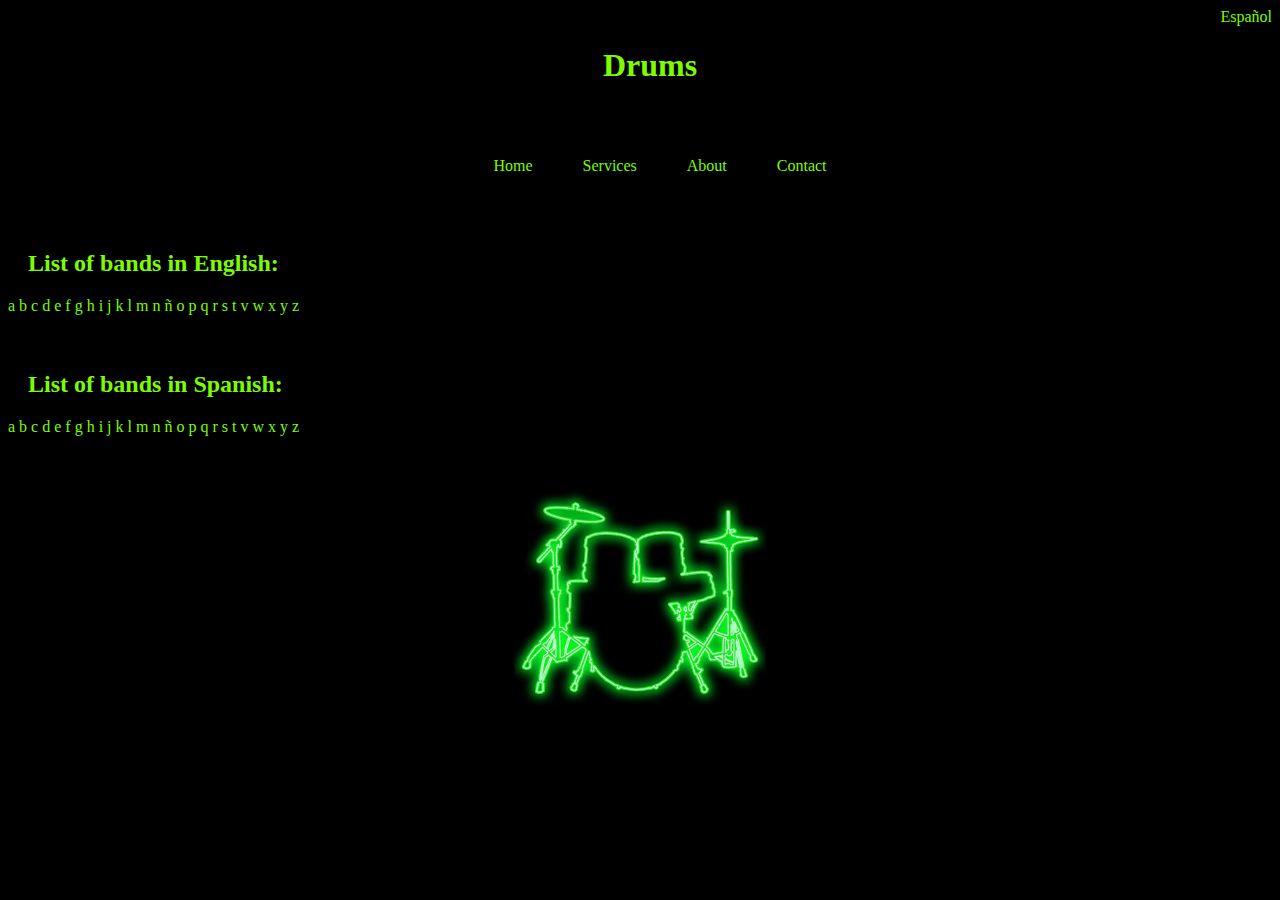
<file: Ingles/index.html>
<!DOCTYPE html>
<html lang="en">

<head>
    <meta charset="UTF-8">
    <meta name="viewport" content="width=device-width, initial-scale=1.0">
    <link rel="stylesheet" href="/Ingles/css/mystyle.css">
    <title>Drums</title>
</head>

<body>

    <div style="text-align:right">
        <a href="/index.html">Español</a>
    </div>

    <h1>Drums</h1>

    <nav>
        <ul>
            <li><a href="/Ingles/index.html">Home</a></li>
            <li class="dropdown">
                <a href="#">Services</a>
                <ul class="dropdown-content">
                    <li><a href="#">Classes</a></li>
                    <li><a href="#">Sheet music orders</a></li>

                </ul>
            </li>
            <li><a href="#">About</a></li>
            <li><a href="#">Contact</a></li>
        </ul>
    </nav>


    <h2>List of bands in English:</h2>


    <div class="menu">
        <a href="#a">a</a>
        <a href="#b">b</a>
        <a href="#c">c</a>
        <a href="#d">d</a>
        <a href="#e">e</a>
        <a href="#f">f</a>
        <a href="#g">g</a>
        <a href="#h">h</a>
        <a href="#i">i</a>
        <a href="#j">j</a>
        <a href="#k">k</a>
        <a href="#l">l</a>
        <a href="#m">m</a>
        <a href="#n">n</a>
        <a href="#ñ">ñ</a>
        <a href="#o">o</a>
        <a href="#p">p</a>
        <a href="#q">q</a>
        <a href="/Ingles/R/r.html">r</a>
        <a href="#s">s</a>
        <a href="#t">t</a>
        <a href="#v">v</a>
        <a href="#w">w</a>
        <a href="#x">x</a>
        <a href="#y">y</a>
        <a href="#z">z</a>
    </div>

    <br>
    <br>

    <h2>List of bands in Spanish:</h2>


    <div class="menu">
        <a href="#a">a</a>
        <a href="#b">b</a>
        <a href="#c">c</a>
        <a href="#d">d</a>
        <a href="#e">e</a>
        <a href="#f">f</a>
        <a href="#g">g</a>
        <a href="#h">h</a>
        <a href="#i">i</a>
        <a href="#j">j</a>
        <a href="#k">k</a>
        <a href="#l">l</a>
        <a href="#m">m</a>
        <a href="#n">n</a>
        <a href="#ñ">ñ</a>
        <a href="#o">o</a>
        <a href="#p">p</a>
        <a href="#q">q</a>
        <a href="#r">r</a>
        <a href="#s">s</a>
        <a href="#t">t</a>
        <a href="#v">v</a>
        <a href="#w">w</a>
        <a href="#x">x</a>
        <a href="#y">y</a>
        <a href="#z">z</a>
    </div>
    <br>
    <br>
    <img src="/img/drums.jpg" alt="Drums" style="display: block;width: 20%;margin: auto;">


</body>

</html>
</file>
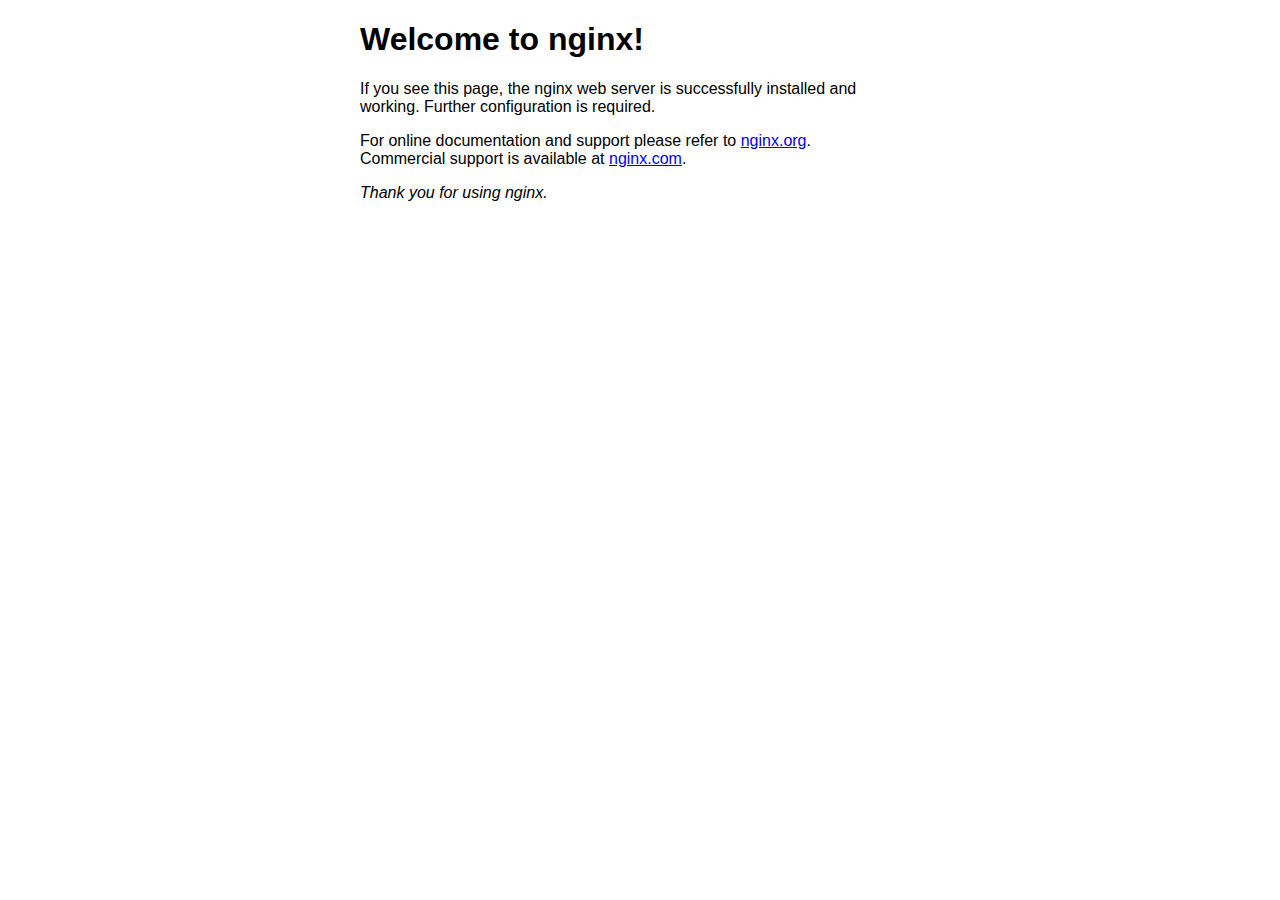
<file: .old/index.nginx-debian.html>
<!DOCTYPE html>
<html>
<head>
<title>Welcome to nginx!</title>
<style>
html { color-scheme: light dark; }
body { width: 35em; margin: 0 auto;
font-family: Tahoma, Verdana, Arial, sans-serif; }
</style>
</head>
<body>
<h1>Welcome to nginx!</h1>
<p>If you see this page, the nginx web server is successfully installed and
working. Further configuration is required.</p>

<p>For online documentation and support please refer to
<a href="http://nginx.org/">nginx.org</a>.<br/>
Commercial support is available at
<a href="http://nginx.com/">nginx.com</a>.</p>

<p><em>Thank you for using nginx.</em></p>
</body>
</html>
</file>
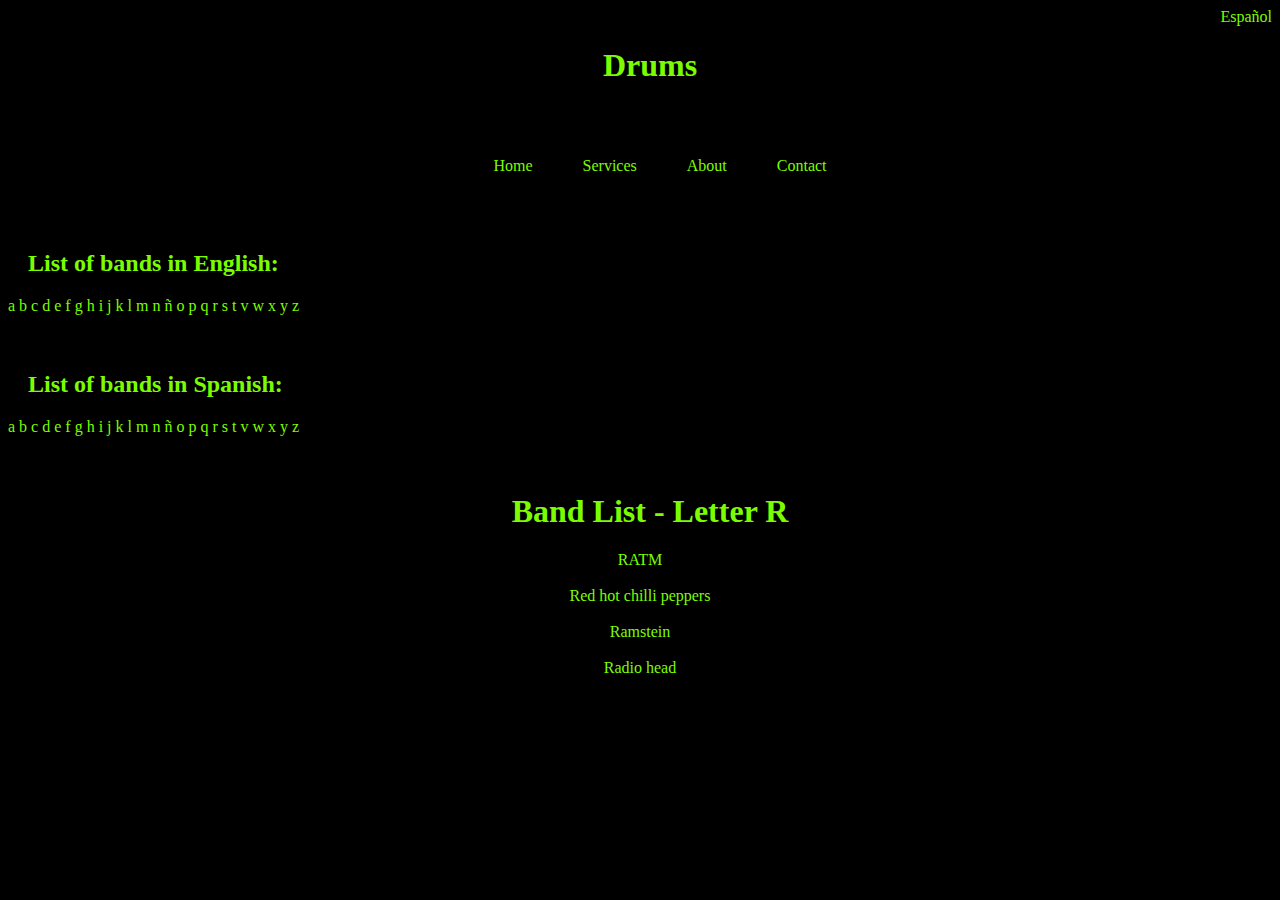
<file: Ingles/R/r.html>
<!DOCTYPE html>
<html lang="en">

<head>
    <meta charset="UTF-8">
    <meta name="viewport" content="width=device-width, initial-scale=1.0">
    <link rel="stylesheet" href="/R/css/mystyle.css">
    <title>Drums</title>
</head>

<body>

    <div style="text-align:right">
        <a href="/index.html">Español</a>
    </div>

    <h1>Drums</h1>

    <nav>
        <ul>
            <li><a href="/index.html">Home</a></li>
            <li class="dropdown">
                <a href="#">Services</a>
                <ul class="dropdown-content">
                    <li><a href="#">Classes</a></li>
                    <li><a href="#">Sheet music order</a></li>

                </ul>
            </li>
            <li><a href="#">About</a></li>
            <li><a href="#">Contact</a></li>
        </ul>
    </nav>



    <h2>List of bands in English:</h2>


    <div class="menu">
        <a href="#a">a</a>
        <a href="#b">b</a>
        <a href="#c">c</a>
        <a href="#d">d</a>
        <a href="#e">e</a>
        <a href="#f">f</a>
        <a href="#g">g</a>
        <a href="#h">h</a>
        <a href="#i">i</a>
        <a href="#j">j</a>
        <a href="#k">k</a>
        <a href="#l">l</a>
        <a href="#m">m</a>
        <a href="#n">n</a>
        <a href="#ñ">ñ</a>
        <a href="#o">o</a>
        <a href="#p">p</a>
        <a href="#q">q</a>
        <a href="#r">r</a>
        <a href="#s">s</a>
        <a href="#t">t</a>
        <a href="#v">v</a>
        <a href="#w">w</a>
        <a href="#x">x</a>
        <a href="#y">y</a>
        <a href="#z">z</a>
    </div>

    <br>
    <br>

    <h2>List of bands in Spanish:</h2>


    <div class="menu">
        <a href="#a">a</a>
        <a href="#b">b</a>
        <a href="#c">c</a>
        <a href="#d">d</a>
        <a href="#e">e</a>
        <a href="#f">f</a>
        <a href="#g">g</a>
        <a href="#h">h</a>
        <a href="#i">i</a>
        <a href="#j">j</a>
        <a href="#k">k</a>
        <a href="#l">l</a>
        <a href="#m">m</a>
        <a href="#n">n</a>
        <a href="#ñ">ñ</a>
        <a href="#o">o</a>
        <a href="#p">p</a>
        <a href="#q">q</a>
        <a href="#r">r</a>
        <a href="#s">s</a>
        <a href="#t">t</a>
        <a href="#v">v</a>
        <a href="#w">w</a>
        <a href="#x">x</a>
        <a href="#y">y</a>
        <a href="#z">z</a>
    </div>

    <br>
    <br>
    <h1>Band List - Letter R</h1>
    <div>
        <a href="/R/RATM/ratm.html" style="text-align:center; display: inline-block; width: 100%;">RATM</a>
    </div>
    <br>
    <div>
        <a href="#" style="text-align:center; display: inline-block; width: 100%;">Red hot chilli peppers</a>
    </div>
    <br>
    <div>
        <a href="#" style="text-align:center; display: inline-block; width: 100%;">Ramstein</a>
    </div>
    <br>
    <div>
        <a href="#" style="text-align:center; display: inline-block; width: 100%;">Radio head</a>
    </div>
    <br>
    <br>
    <br>



</body>

</html>
</file>
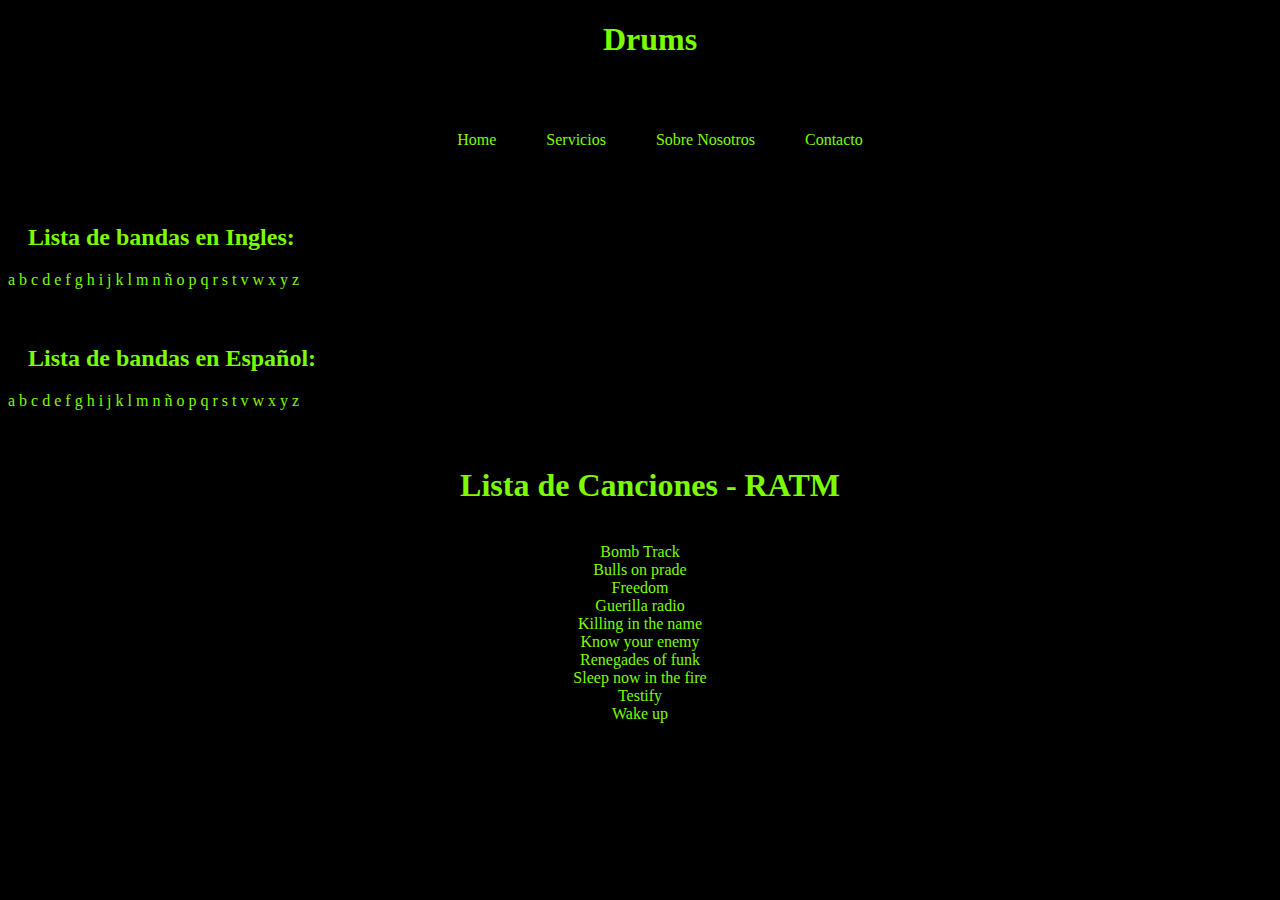
<file: Ingles/R/RATM/ratm.html>
<!DOCTYPE html>
<html lang="en">
<head>
    <meta charset="UTF-8">
    <meta name="viewport" content="width=device-width, initial-scale=1.0">
    <link rel="stylesheet" href="/R/RATM/css/mystyle.css">
    <title>RATM</title>
</head>
<body>
<h1>Drums</h1>

    <nav> 
        <ul>  
            <li><a href="/index.html">Home</a></li>  
            <li class="dropdown">  
                <a href="#">Servicios</a> 
        <ul class="dropdown-content">  
           <li><a href="#">Clases</a></li> 
           <li><a href="#">Pedidos partituras</a></li>  
            
        </ul>  
            </li>  
            <li><a href="#">Sobre Nosotros</a></li>  
            <li><a href="#">Contacto</a></li>  
        </ul> 
     </nav> 



 <h2>Lista de bandas en Ingles:</h2>

         
<div class="menu">
        <a href="#a">a</a>
        <a href="#b">b</a>
        <a href="#c">c</a>
        <a href="#d">d</a>
        <a href="#e">e</a>
        <a href="#f">f</a>
        <a href="#g">g</a>
        <a href="#h">h</a>
        <a href="#i">i</a>
        <a href="#j">j</a>
        <a href="#k">k</a>
        <a href="#l">l</a>
        <a href="#m">m</a>
        <a href="#n">n</a>
        <a href="#ñ">ñ</a>
        <a href="#o">o</a>
        <a href="#p">p</a>
        <a href="#q">q</a>
        <a href="/R/r.html">r</a>
        <a href="#s">s</a>
        <a href="#t">t</a>
        <a href="#v">v</a>
        <a href="#w">w</a>
        <a href="#x">x</a>
        <a href="#y">y</a>
        <a href="#z">z</a>
 </div>

 <br>
 <br>

 <h2>Lista de bandas en Español:</h2>

         
<div class="menu">
        <a href="#a">a</a>
        <a href="#b">b</a>
        <a href="#c">c</a>
        <a href="#d">d</a>
        <a href="#e">e</a>
        <a href="#f">f</a>
        <a href="#g">g</a>
        <a href="#h">h</a>
        <a href="#i">i</a>
        <a href="#j">j</a>
        <a href="#k">k</a>
        <a href="#l">l</a>
        <a href="#m">m</a>
        <a href="#n">n</a>
        <a href="#ñ">ñ</a>
        <a href="#o">o</a>
        <a href="#p">p</a>
        <a href="#q">q</a>
        <a href="#r">r</a>
        <a href="#s">s</a>
        <a href="#t">t</a>
        <a href="#v">v</a>
        <a href="#w">w</a>
        <a href="#x">x</a>
        <a href="#y">y</a>
        <a href="#z">z</a>
 </div>
 <br>
 <br>
 <h1>Lista de Canciones - RATM</h1>
 <br>
 <div>
 <a href="#" style="text-align:center; display: inline-block; width: 100%;">Bomb Track</a>
 </div>
 <div>
 <a href="#" style="text-align:center; display: inline-block; width: 100%;">Bulls on prade</a>
 </div>
 <div>
 <a href="#" style="text-align:center; display: inline-block; width: 100%;">Freedom</a>
 </div>
 <div>
 <a href="#" style="text-align:center; display: inline-block; width: 100%;">Guerilla radio</a>
 </div>
 <div>
    <a href="#" style="text-align:center; display: inline-block; width: 100%;">Killing in the name</a>
</div>
<div>
    <a href="#" style="text-align:center; display: inline-block; width: 100%;">Know your enemy</a>
</div>
<div>
    <a href="#" style="text-align:center; display: inline-block; width: 100%;">Renegades of funk</a>
</div>
 <div>
    <a href="#" style="text-align:center; display: inline-block; width: 100%;">Sleep now in the fire</a>
</div>   
<div>
    <a href="#" style="text-align:center; display: inline-block; width: 100%;">Testify</a>
</div>            
<div>
    <a href="#" style="text-align:center; display: inline-block; width: 100%;">Wake up</a>
</div>
 
 <br>
 <br>



 <!--
 <h3>Bomb Track</h3>
 
 <a href="/R/RATM/BombTrack/BombTrack.pdf" target="_blank">
     <img src="/R/RATM/BombTrack/BombTrack.png" class="center" />
<br>
<br>
<h3>Killing in the name</h3>
 
 <a href="/R/RATM/KillingInTheName/KillingInTheName.pdf" target="_blank">
     <img src="/R/RATM/KillingInTheName/KillingInTheName.png" class="center" />
</a>
-->
 
</body>
</html>
</file>
<file: Ingles/css/mystyle.css>
body {
    background-color: black;
  }
  
  h1 {
    text-align: center;
    color: lawngreen;
    margin-left: 20px;
  }

  h2{
    color: lawngreen;
    margin-left: 20px;
  }

 
  p{
    color: lawngreen;
  }

  nav { background-color: black; padding: 10px; text-align: center; color:lawngreen; }  
  nav ul { list-style: none; position: relative; display: inline-block; background-color: black; color:lawngreen;} 
  nav ul ul { display: none; position: absolute; top: 60px; }  
  nav ul li { float: left;background-color: black; color:lawngreen; }  
  nav ul ul ul { left: 100%; top:0; }  
  nav ul li a { display: block; padding: 25px; color:lawngreen; text-decoration: none; }  
  nav ul ul { background-color: black; color:lawngreen;}  
  nav ul ul li { float: none; }  
  nav ul ul ul li a { padding-left: 35px; }  
  nav ul ul ul ul li a { padding-left: 45px; }  
  .dropdown:hover .dropdown-content {display: block; } 


  a:link {
    color: lawngreen;
    background-color: transparent;
    text-decoration: none;
  }
  a:visited {
    color: lawngreen;
    background-color: transparent;
    text-decoration: none;
  }
  a:hover {
    color: lawngreen;
    background-color: transparent;
    text-decoration: underline;
  }
  a:active {
    color: lawngreen;
    background-color: transparent;
    text-decoration: underline;
  }

menu{
  display:inline;
}
</file>
<file: R/css/mystyle.css>
body {
    background-color: black;
  }
  
  h1 {
    text-align: center;
    color: lawngreen;
    margin-left: 20px;
  }

  h2{
    color: lawngreen;
    margin-left: 20px;
  }

 
  p{
    color: lawngreen;
  }

  nav { background-color: black; padding: 10px; text-align: center; color:lawngreen; }  
  nav ul { list-style: none; position: relative; display: inline-block; background-color: black; color:lawngreen;} 
  nav ul ul { display: none; position: absolute; top: 60px; }  
  nav ul li { float: left;background-color: black; color:lawngreen; }  
  nav ul ul ul { left: 100%; top:0; }  
  nav ul li a { display: block; padding: 25px; color:lawngreen; text-decoration: none; }  
  nav ul ul { background-color: black; color:lawngreen;}  
  nav ul ul li { float: none; }  
  nav ul ul ul li a { padding-left: 35px; }  
  nav ul ul ul ul li a { padding-left: 45px; }  
  .dropdown:hover .dropdown-content {display: block; } 


  a:link {
    color: lawngreen;
    background-color: transparent;
    text-decoration: none;
  }
  a:visited {
    color: lawngreen;
    background-color: transparent;
    text-decoration: none;
  }
  a:hover {
    color: lawngreen;
    background-color: transparent;
    text-decoration: underline;
  }
  a:active {
    color: lawngreen;
    background-color: transparent;
    text-decoration: underline;
  }

  menu{
    display:inline;
  }

  .container{
    display: flex;
    justify-content: center;
  }

  .container1{
    display:inline-block;
    padding:40px;
  }

  .container2{
    display:inline-block;
    padding:40px;
  }

  .container3{
    display: inline;
  }

  .container4{
    width:30%;
    height:100%;
    padding-left: 15px;
    margin-left: 15px;
    float:left;
  }

  .container5{
    width:70%;
    margin-left:20px;
  }
  
  .container6{
    text-align: center;
    padding: 3px;
  }
</file>
<file: R/RATM/css/mystyle.css>
body {
    background-color: black;
  }
  
  h1 {
    text-align: center;
    color: lawngreen;
    margin-left: 20px;
  }

  h2{
    color: lawngreen;
    margin-left: 20px;
  }

 
  p{
    color: lawngreen;
  }

  nav { background-color: black; padding: 10px; text-align: center; color:lawngreen; }  
  nav ul { list-style: none; position: relative; display: inline-block; background-color: black; color:lawngreen;} 
  nav ul ul { display: none; position: absolute; top: 60px; }  
  nav ul li { float: left;background-color: black; color:lawngreen; }  
  nav ul ul ul { left: 100%; top:0; }  
  nav ul li a { display: block; padding: 25px; color:lawngreen; text-decoration: none; }  
  nav ul ul { background-color: black; color:lawngreen;}  
  nav ul ul li { float: none; }  
  nav ul ul ul li a { padding-left: 35px; }  
  nav ul ul ul ul li a { padding-left: 45px; }  
  .dropdown:hover .dropdown-content {display: block; } 


  a:link {
    color: lawngreen;
    background-color: transparent;
    text-decoration: none;
  }
  a:visited {
    color: lawngreen;
    background-color: transparent;
    text-decoration: none;
  }
  a:hover {
    color: lawngreen;
    background-color: transparent;
    text-decoration: underline;
  }
  a:active {
    color: lawngreen;
    background-color: transparent;
    text-decoration: underline;
  }

  menu{
    display:inline;
  }

  .container{
    display: flex;
    justify-content: center;
  }

  .container1{
    display:inline-block;
    padding:40px;
    
  }

  .container2{
    display:inline-block;
    padding:40px;
    
  }

  .container3{
    display: inline;
  }
  .container4{
    width:30%;
    padding-left: 15px;
    margin-left: 15px;
    float:left;

  }

  .container5{
    width:70%;
    padding-left:15px;
  }

  .container6{
    text-align: center;
    padding: 3px;
    
  }
</file>
